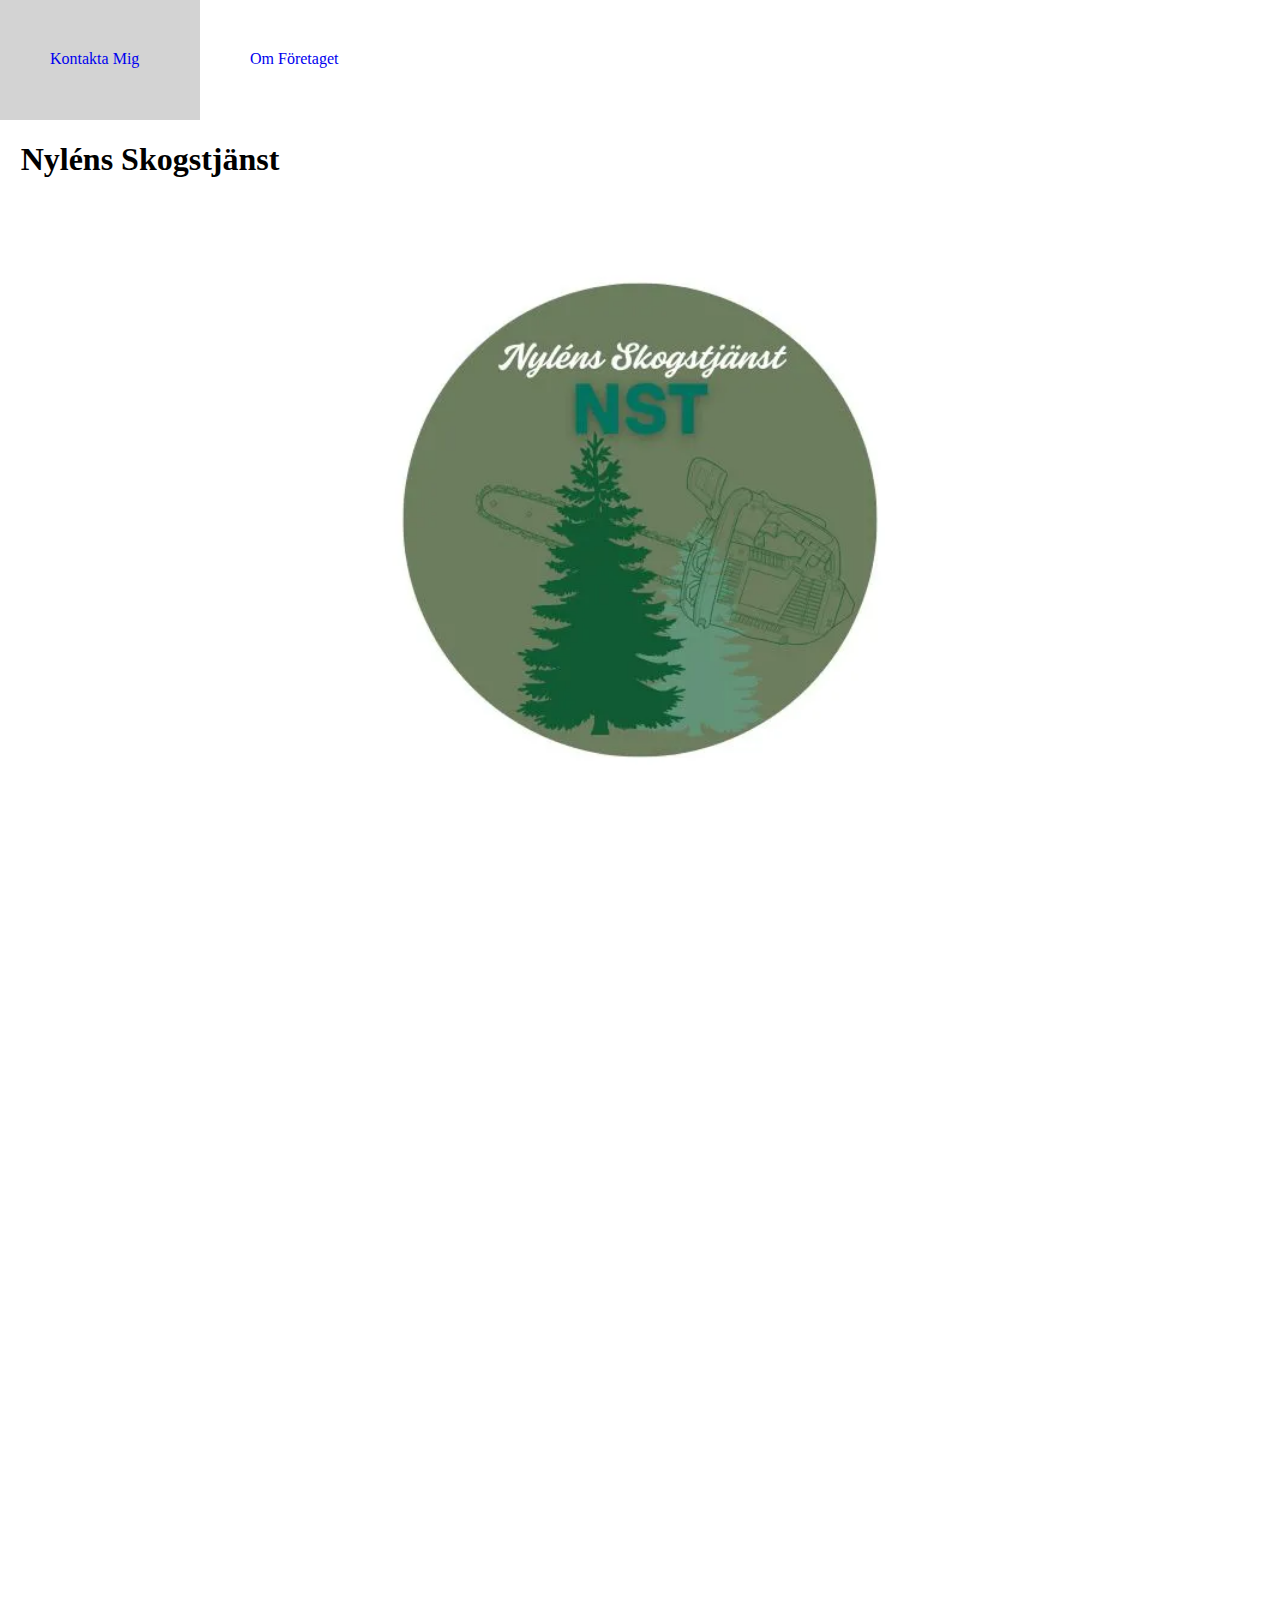
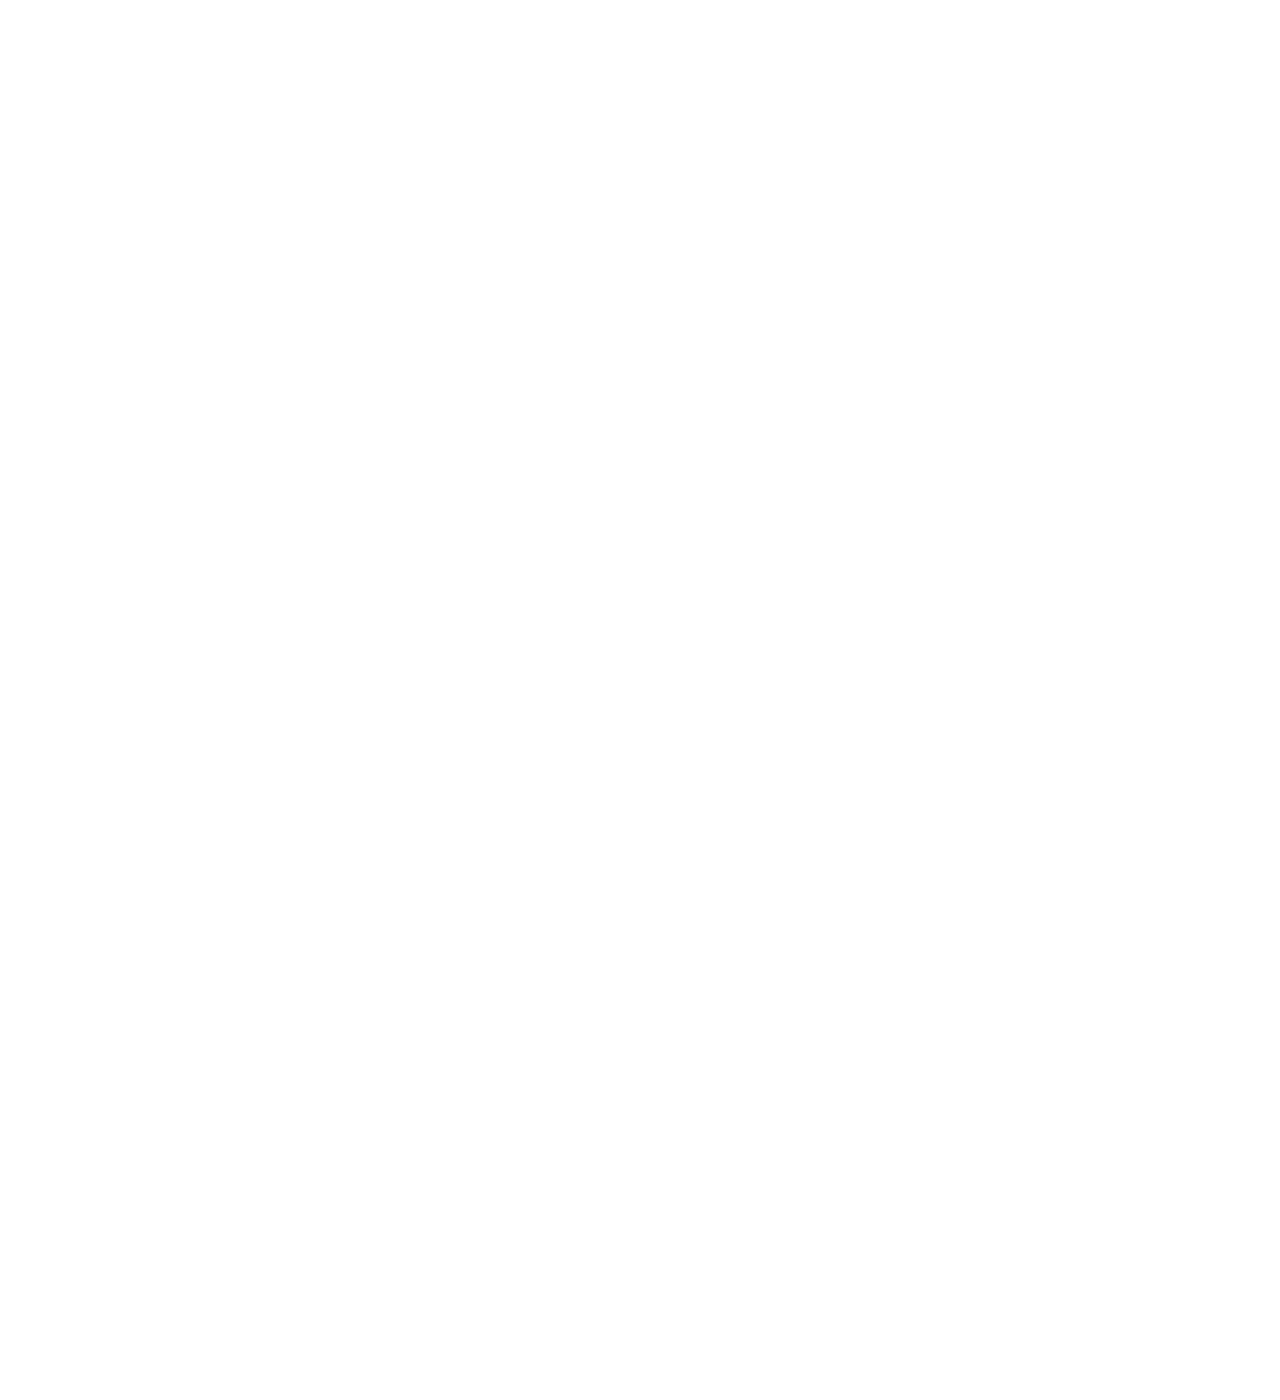
<file: index.html>
<!DOCTYPE html>
<html lang="en">
  <head>
    <meta charset="UTF-8" />
    <meta name="viewport" content="width=device-width, initial-scale=1.0" />
    <title>nst</title>
    <link rel="stylesheet" href="css/style.css" />
  </head>
  <body>
    <nav>
      <ul>
        <li><a href="kontakt.html">Kontakta Mig</a></li>
        <li><a id="foretaget" href="foretaget.html">Om Företaget</a></li>
      </ul>
    </nav>
    <div class="textruta">
      <h1>Nyléns Skogstjänst</h1>
    </div>
    <div class="logotyp">
      <img src="img/NST.webp" alt="logotyp" width="600" height="600" />
    </div>
  </body>
</html>
</file>
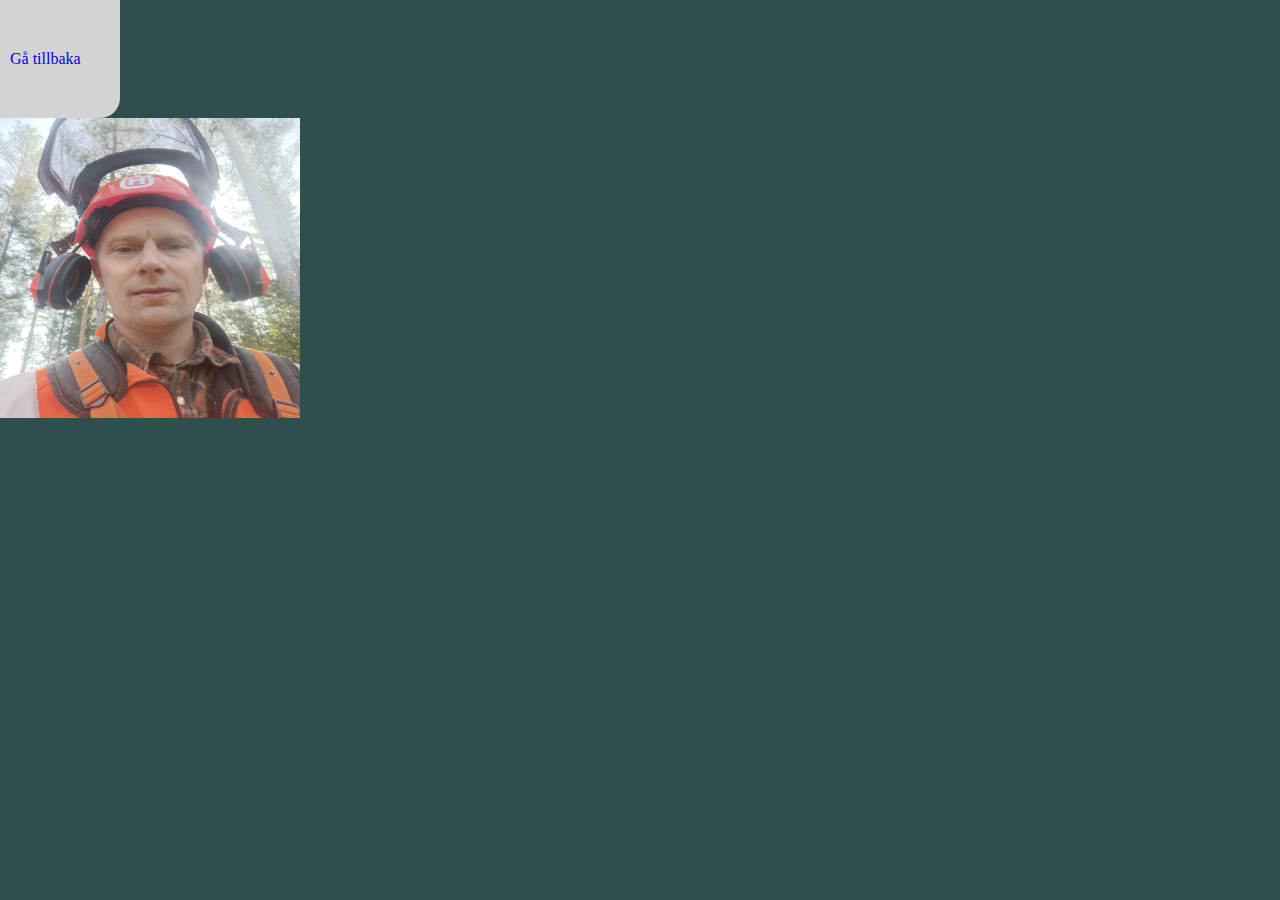
<file: foretaget.html>
<!DOCTYPE html>
<html lang="en">
<head>
    <meta charset="UTF-8">
    <meta name="viewport" content="width=device-width, initial-scale=1.0">
    <title>nst omforetaget</title>
    <link rel="stylesheet" href="css/styleforetaget.css">
</head>
<body>
    <nav>
        <ul>
            <li><a href="index.html">Gå tillbaka</a></li>
        </ul>
    </nav>
    <div class="bilder"><img src="img/RobinRöjare.webp" width="300" height="300"></div>
</body>
</html>
</file>
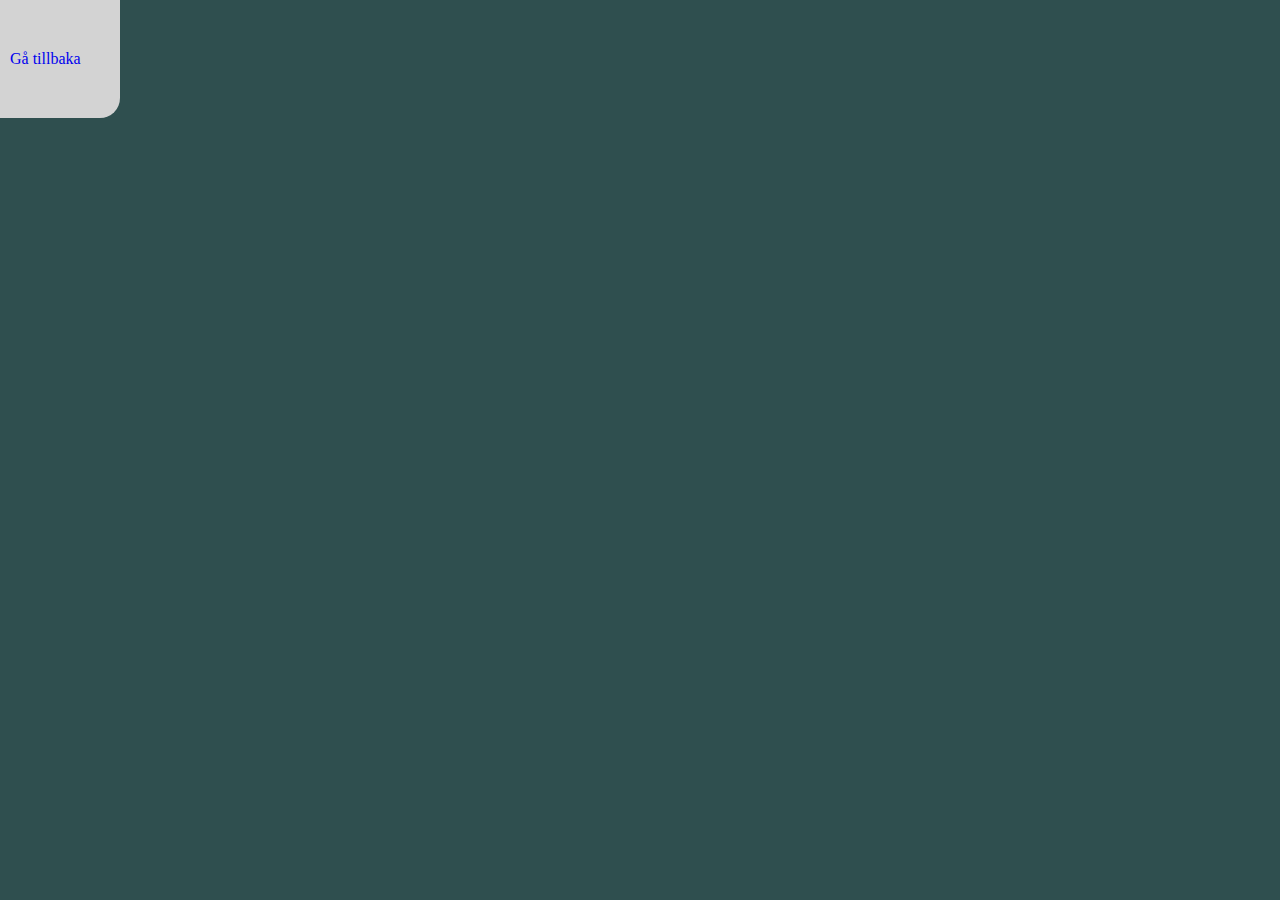
<file: kontakt.html>
<!DOCTYPE html>
<html lang="en">
<head>
    <meta charset="UTF-8">
    <meta name="viewport" content="width=device-width, initial-scale=1.0">
    <title>nst kontakt</title>
    <link rel="stylesheet" href="css/stylekontakt.css">
</head>
<body>
    <nav>
        <ul>
            <li><a href="index.html">Gå tillbaka</a></li>
        </ul>
    </nav>
</body>
</html>
</file>
<file: css/style.css>
body {
  padding: 0;
  margin: 0;
  background-color: white;
  height: 3000px;
}

nav ul li a {
  display: block;
  padding: 50px 50px;
  width: 100px;
  height: 20px;
  background-color: white;
  text-decoration: none;
  flex-direction: column;
}

a:hover {
  background-color: lightgray;

}

ul {
  display: flex;
  list-style-type: none;
  padding: 0;
  margin: 0;
  flex-direction: row;
}

.logotyp {
  display: flex;
  justify-content: center;
}

.textruta {
  display: flex;
  width: 300px;
  height: 100px;
  border-color: white;
  justify-content: center;
  
}
.bilder {
  width:50px;
  height:50px
  
}
</file>
<file: css/styleforetaget.css>
body {
    background-color: darkslategrey;
    padding:0;
    margin:0;
}

nav ul li a {    
    display: flex;
    padding: 50px 10px;
    width: 100px;
    background-color:darkgray;
    border-color: black;
    text-decoration: none;
    border-radius: 0px 0px 20px;

}

a:hover {
    background-color:lightgray;
}

ul {
    display: flex;
    list-style-type: none;    
    flex-direction: column;
    text-align: start;
    padding: 0;
    margin: 0;
    
}
</file>
<file: css/stylekontakt.css>
body {
    background-color:darkslategrey;
    margin:0;
    padding:0;
}

nav ul li a {
    display: block;      
    padding: 50px 10px;
    width: 100px;
    background-color:darkgray;
    border-color: black;
    text-decoration: none;
    border-radius: 0px 0px 20px;
}

a:hover {
    background-color: lightgray;
}

ul {
    display: flex;
    list-style-type: none;    
    flex-direction: column;
    text-align: start;
    padding: 0;
    margin: 0;
   
}
</file>
